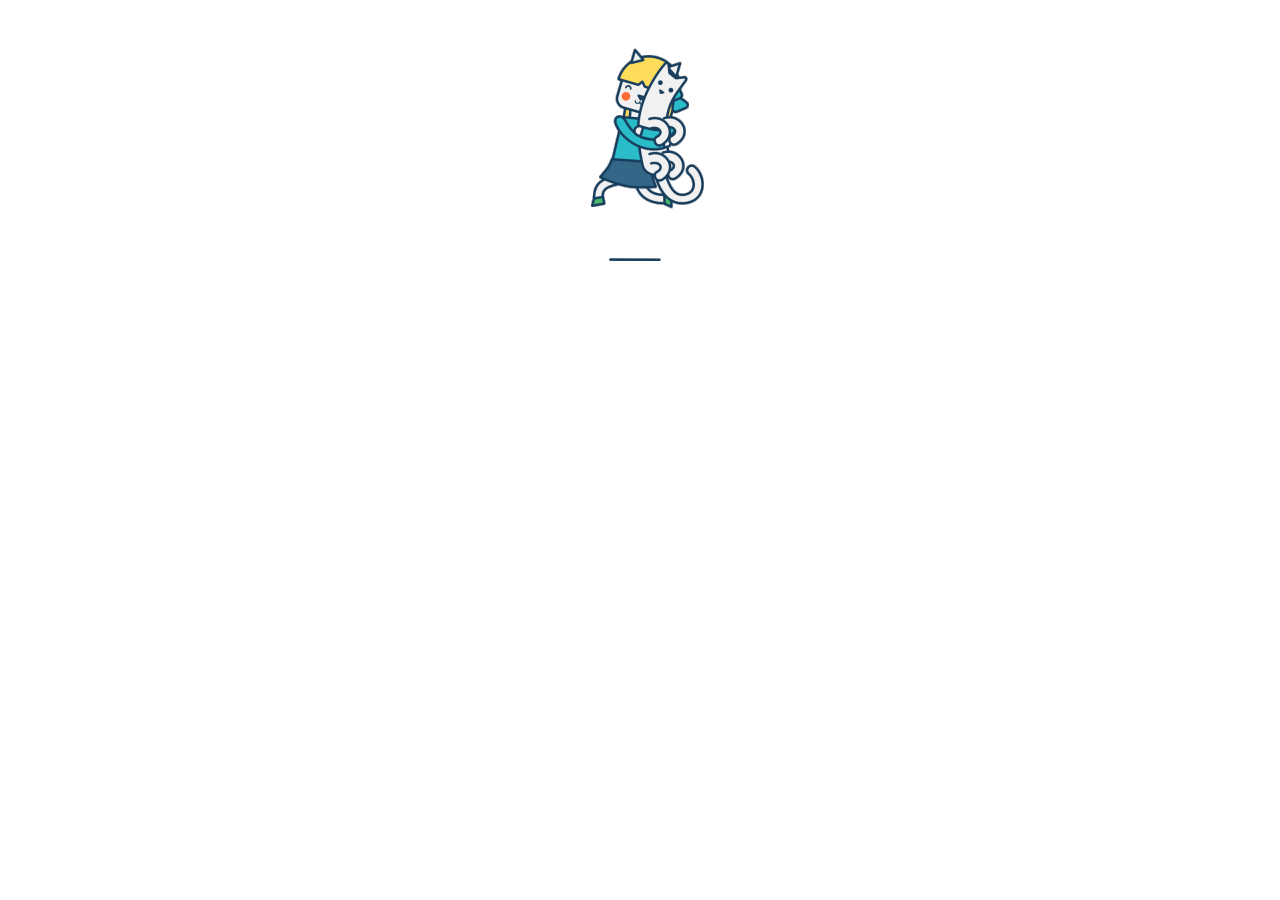
<file: 关键帧动画案例跑步/index.html>
<!DOCTYPE html>
<html>
<head>
<meta charset="utf-8">
<meta content="width=device-width,initial-scale=1.0,maximum-scale=1.0,user-scalable=no" name="viewport">
<meta content="yes" name="apple-mobile-web-app-capable">
<meta content="black" name="apple-mobile-web-app-status-bar-style">
<meta content="telephone=no" name="format-detection">
<meta content="email=no" name="format-detection">
<title>demo</title>
<link rel="stylesheet" href="css/index.css" />

</head>

<body>
<div class="charector-wrap " id="js_wrap">
	<div class="charector"></div>
</div>
<!-- 
<a class="run-xfast" href="#none">最快</a>
<a class="run-fast" href="#none">快</a>
<a class="run-normal" href="#none">正常</a>
<a class="run-slow" href="#none">慢</a>
<button class="btn-paused">暂停</button> -->
</body>
</html>
<!-- <script type="text/javascript" src="js/jquery-1.7.2.min.js"></script>
<script type="text/javascript">
	$(document).ready(function(){	
		$("a").on("click",function(e){
			$("#js_wrap").find(".charector-wrap").removeClass("paused");
			$("#js_wrap").attr("class","charector-wrap " + $(e.target).attr("class").split("-")[1])
		})
		$(".btn-paused").click(function(){
			$("#js_wrap").addClass("paused");
		})
	})

</script> -->
</file>
<file: 关键帧动画案例跑步/css/index.css>
/* ============================================================
   样式重置
   ============================================================ */

body,p,ul,ol,li,dl,dt,dd,h1,h2,h3,h4,h5,h6,form,fieldset,legend,input,select,textarea,button,th,td,blockquote,address,pre{margin:0;padding:0;}
h1,h2,h3,h4,h5,h6,input,textarea,select,button,label{font-size:100%;vertical-align:middle;}
ul,dl,ol{list-style:none;}
img,fieldset{border:none;}
img{display:inline-block;overflow:hidden;vertical-align:top;}
em,address{font-style:normal;}
sup,sub{vertical-align:baseline;}
table{border-collapse:collapse;border-spacing:0;}
q:before{content:"";}
q:after{content:"";}
button{cursor:pointer;}
textarea{word-wrap:break-word;resize:none;}

/* ============================================================
   页面
   ============================================================ */
.charector-wrap{position: relative;width: 180px;height: 300px;left: 50%;margin-left: -90px;}
[class^=run-],.btn-paused{display: block;color: #000;text-align: center;padding: 5px;margin-bottom: 5px;margin-left: 50px;text-decoration: none;width: 50px;border: 1px solid #ccc;float: left;}
.btn-paused{color: red;}
.charector{
position: absolute;
width: 180px;
height:300px;
background: url(../img/charector.png) 0 0 no-repeat;
-webkit-animation-name:person-slow;
-webkit-animation-duration: 950ms;
-webkit-animation-iteration-count: infinite;/* 动画无限播放 */
-webkit-animation-timing-function:step-start;/* 马上跳到动画每一结束桢的状态 */
}
/* 跑步动画名称 */
/* @-webkit-keyframes person-xfast{超快
    0% {background-position: 0 0;}
    14.3% {background-position: -180px 0;}
    28.6% {background-position: -360px 0;}
    42.9% {background-position: -540px 0;}
    57.2% {background-position: -720px 0;}
    71.5% {background-position: -900px 0;}
    85.8% {background-position: -1080px 0;}
    100% {background-position: 0 0;}
}
@-webkit-keyframes person-fast{快
    0% {background-position: 0 0;}
    14.3% {background-position: -180px 0;}
    28.6% {background-position: -360px 0;}
    42.9% {background-position: -540px 0;}
    57.2% {background-position: -720px 0;}
    71.5% {background-position: -900px 0;}
    85.8% {background-position: -1080px 0;}
    100% {background-position: 0 0;}
}
@-webkit-keyframes person-normal{正常
    0% {background-position: 0 0;}
    14.3% {background-position: -180px 0;}
    28.6% {background-position: -360px 0;}
    42.9% {background-position: -540px 0;}
    57.2% {background-position: -720px 0;}
    71.5% {background-position: -900px 0;}
    85.8% {background-position: -1080px 0;}
    100% {background-position: 0 0;}
} */
@-webkit-keyframes person-slow{/* 慢 */
    0% {background-position: 0 0;}
    14.3% {background-position: -180px 0;}
    28.6% {background-position: -360px 0;}
    42.9% {background-position: -540px 0;}
    57.2% {background-position: -720px 0;}
    71.5% {background-position: -900px 0;}
    85.8% {background-position: -1080px 0;}
    100% {background-position: 0 0;}
}
/* 跑步动作频率控制 */
/* .xfast .charector{超快
-webkit-animation-name: person-xfast;
-webkit-animation-duration: 500ms;
}
.fast .charector{快
-webkit-animation-name: person-fast;
-webkit-animation-duration: 650ms;
}
.normal .charector{正常
-webkit-animation-name: person-normal;
-webkit-animation-duration: 800ms;
}
.slow .charector{慢
-webkit-animation-name: person-slow;
-webkit-animation-duration: 950ms;
}
暂停动画
.paused .charector{
-webkit-animation-play-state:paused;
} */
</file>
